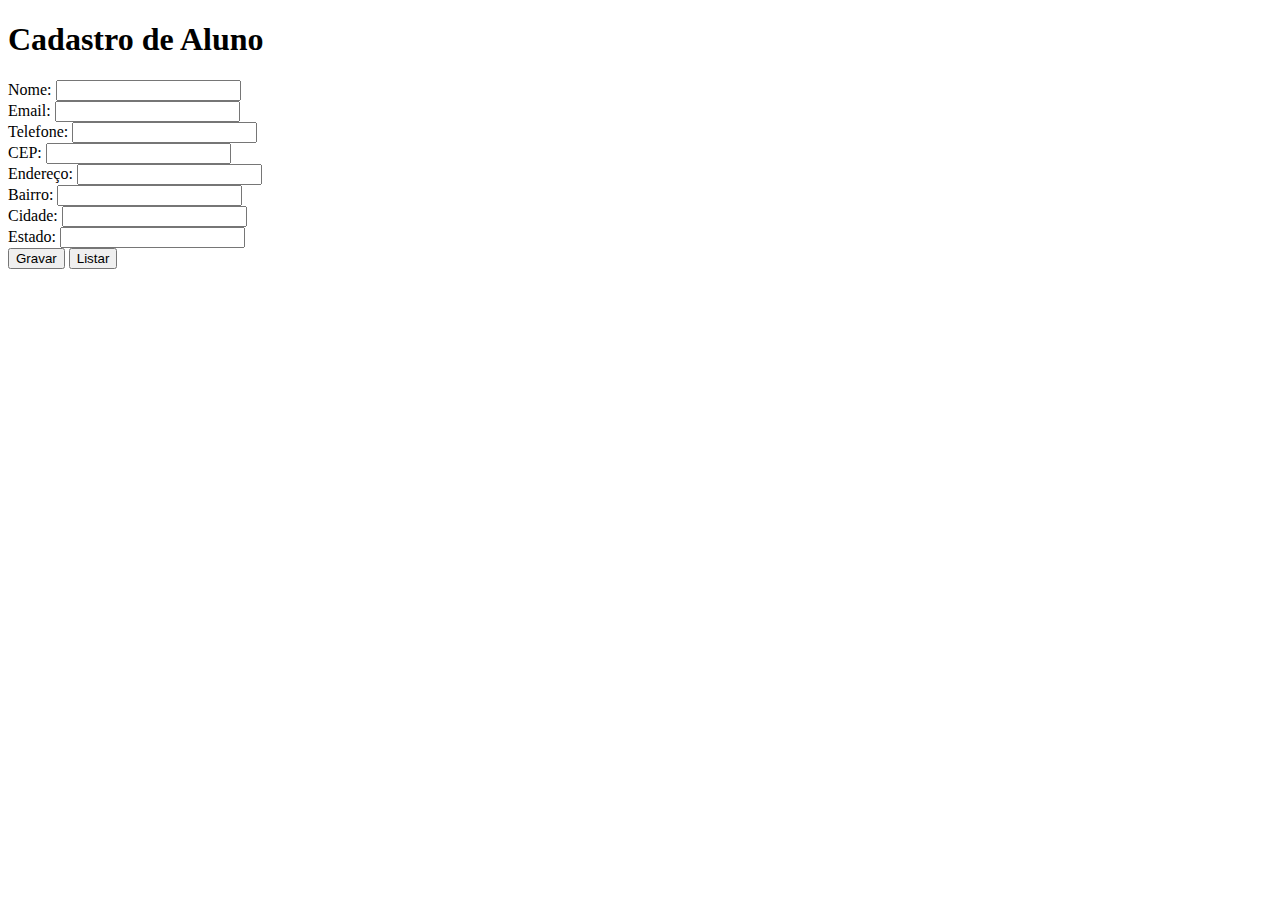
<file: Funcionando Banco de dados/index.html>
<!DOCTYPE html>
<html lang="pt-br">
<head>
    <meta charset="UTF-8">
    <meta name="viewport" content="width=device-width, initial-scale=1.0">
    <title>Cadastro de Aluno</title>
</head>
<body>

    <form method="POST" action="cadastro.php">
        <h1>Cadastro de Aluno</h1>

        <label for="txtNome">Nome:</label>
        <input type="text" id="txtNome" name="txtNome" required><br>

        <label for="txtEmail">Email:</label>
        <input type="email" id="txtEmail" name="txtEmail" required><br>

        <label for="txtTelefone">Telefone:</label>
        <input type="tel" id="txtTelefone" name="txtTelefone" required><br>

        <label for="txtCEP">CEP:</label>
        <input type="text" id="txtCEP" name="txtCEP" required><br>

        <label for="txtEndereço">Endereço:</label>
        <input type="text" id="txtEndereço" name="txtEndereço" required><br>

        <label for="txtBairro">Bairro:</label>
        <input type="text" id="txtBairro" name="txtBairro" required><br>

        <label for="txtCidade">Cidade:</label>
        <input type="text" id="txtCidade" name="txtCidade" required><br>

        <label for="txtEstado">Estado:</label>
        <input type="text" id="txtEstado" name="txtEstado" required><br>

        <input type="submit" value="Gravar">
        <input type="submit" value="Listar">
        <form method="POST" action="listar.php">
    </form>    

</body>
</html>
</file>
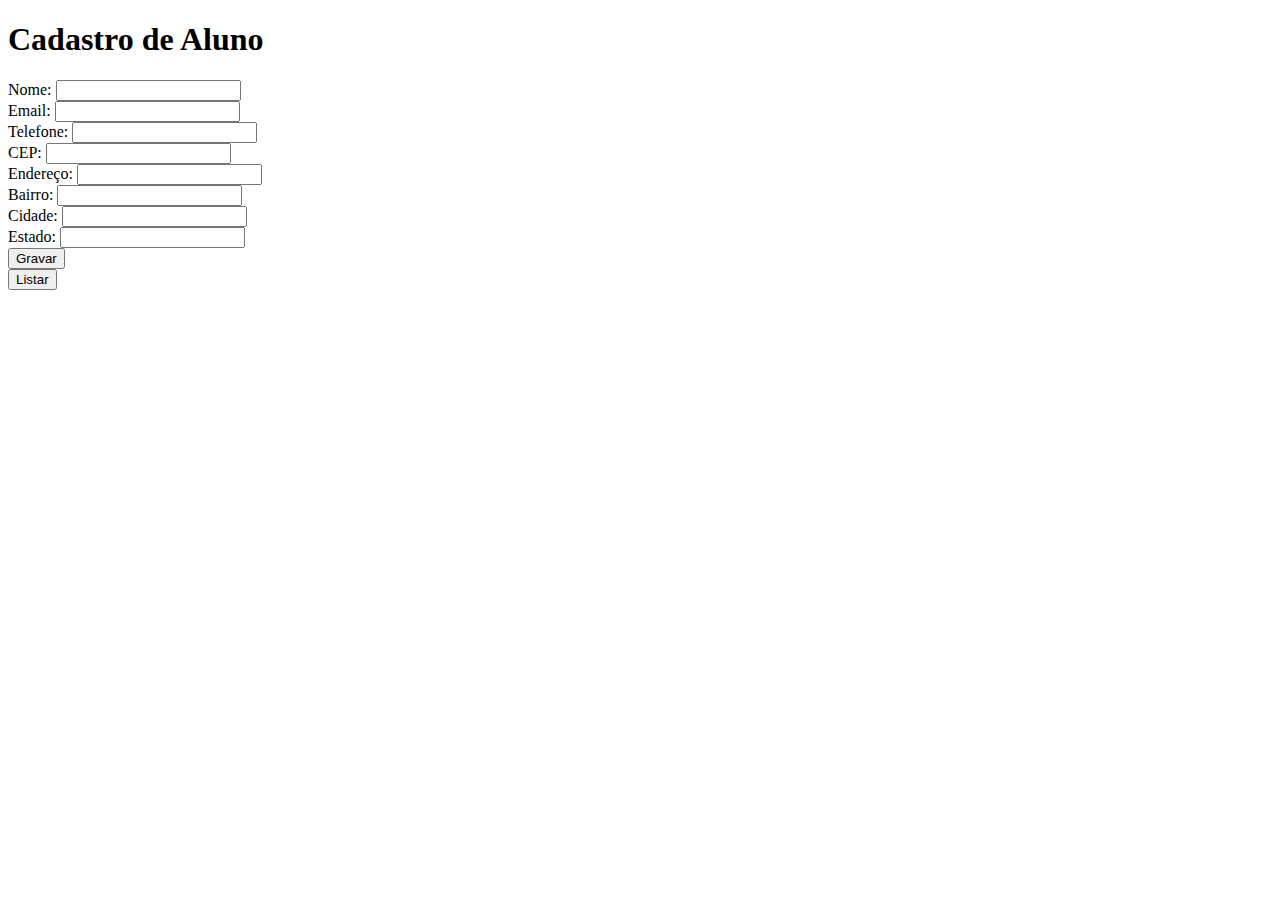
<file: Funcionando Banco de dados/consultacep.html>
<!DOCTYPE html>
<html lang="pt-br">
<head>
    <meta charset="UTF-8">
    <meta name="viewport" content="width=device-width, initial-scale=1.0">
    <title>Cadastro de Aluno</title>
    <script>
        function limpaCamposEndereco() {
            document.getElementById('txtEndereço').value = "";
            document.getElementById('txtBairro').value = "";
            document.getElementById('txtCidade').value = "";
            document.getElementById('txtEstado').value = "";
        }

        function buscarCEP() {
            const cep = document.getElementById('txtCEP').value.replace(/\D/g, '');

            if (cep.length !== 8) {
                limpaCamposEndereco();
                return;
            }

            fetch(`https://viacep.com.br/ws/${cep}/json/`)
                .then(response => response.json())
                .then(dados => {
                    if ("erro" in dados) {
                        alert("CEP não encontrado.");
                        limpaCamposEndereco();
                        return;
                    }

                    document.getElementById('txtEndereço').value = dados.logradouro || '';
                    document.getElementById('txtBairro').value = dados.bairro || '';
                    document.getElementById('txtCidade').value = dados.localidade || '';
                    document.getElementById('txtEstado').value = dados.uf || '';
                })
                .catch(error => {
                    alert("Erro ao buscar o CEP.");
                    limpaCamposEndereco();
                    console.error(error);
                });
        }

        document.addEventListener("DOMContentLoaded", function() {
            document.getElementById('txtCEP').addEventListener('blur', buscarCEP);
        });
    </script>
</head>
<body>

    <form method="POST" action="cadastro.php">
        <h1>Cadastro de Aluno</h1>

        <label for="txtNome">Nome:</label>
        <input type="text" id="txtNome" name="txtNome" required><br>

        <label for="txtEmail">Email:</label>
        <input type="email" id="txtEmail" name="txtEmail" required><br>

        <label for="txtTelefone">Telefone:</label>
        <input type="tel" id="txtTelefone" name="txtTelefone" required><br>

        <label for="txtCEP">CEP:</label>
        <input type="text" id="txtCEP" name="txtCEP" required><br>

        <label for="txtEndereço">Endereço:</label>
        <input type="text" id="txtEndereço" name="txtEndereço" required><br>

        <label for="txtBairro">Bairro:</label>
        <input type="text" id="txtBairro" name="txtBairro" required><br>

        <label for="txtCidade">Cidade:</label>
        <input type="text" id="txtCidade" name="txtCidade" required><br>

        <label for="txtEstado">Estado:</label>
        <input type="text" id="txtEstado" name="txtEstado" required><br>

        <input type="submit" value="Gravar">
    </form>

    <form method="POST" action="listar.php">
        <input type="submit" value="Listar">
    </form>    

</body>
</html>
</file>
